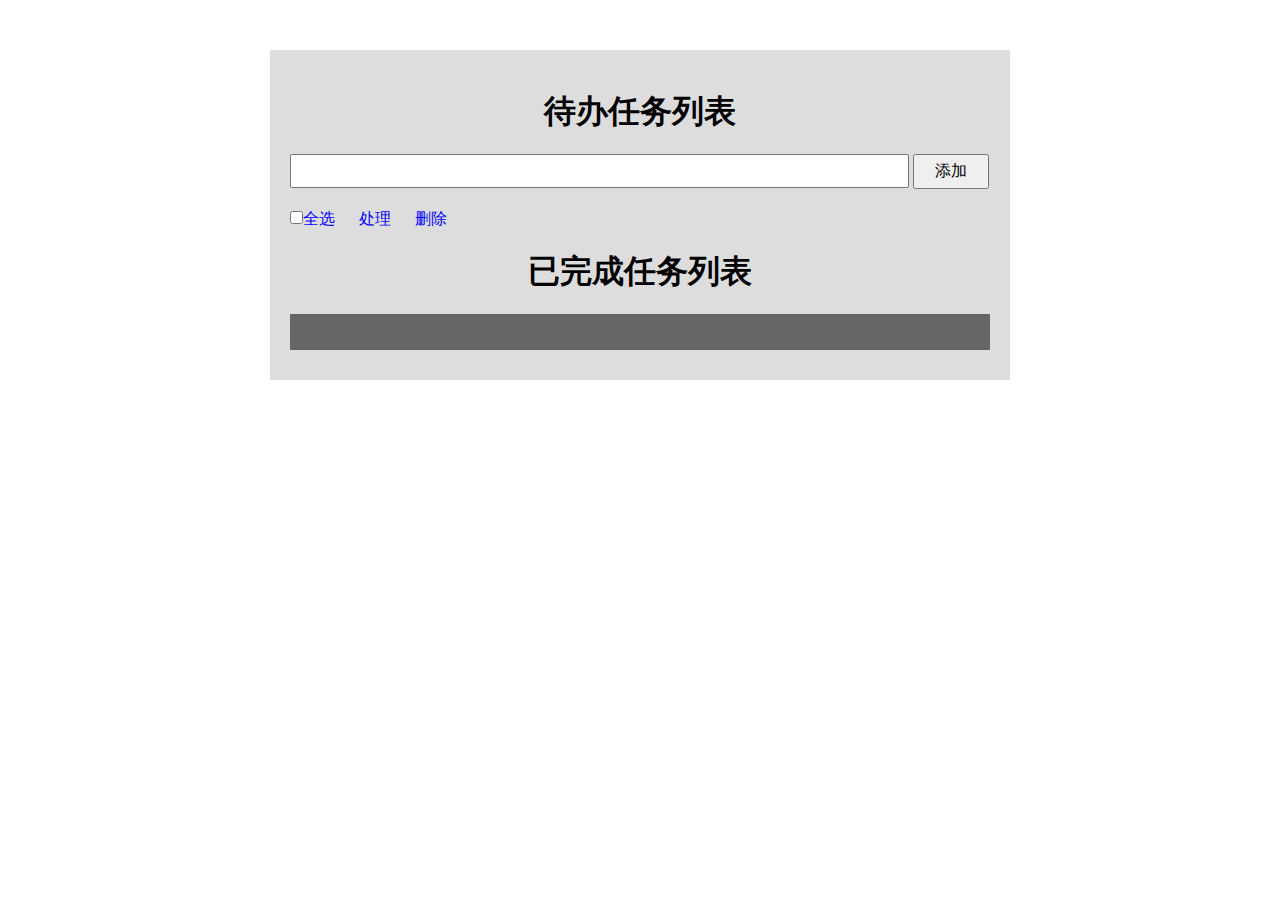
<file: todoList/index.html>
<!DOCTYPE html>
<html lang="en">
<head>
    <meta charset="UTF-8">
    <meta name="viewport" content="width=device-width, initial-scale=1.0">
    <title>Document</title>
    <link rel="stylesheet" href="css/index.css">
</head>
<body>
    <div class="wrap">
        <h1>待办任务列表</h1>
        <div class="iptbox">
            <input type="text" class="ipt">
            <button class="add">添加</button>
        </div>
        <ul class="todolist">
            <!-- <li>
                <input type="checkbox">
                <span class="con">任务1</span>
                <input type="text" class="repIpt">
                <span class="remove">删除</span>
                <span class="edit">编辑</span>
                
            </li>
            <li>
                <input type="checkbox">
                <span class="con">任务2</span>
                <span class="remove">删除</span>
                <span class="edit">编辑</span>
            </li> -->
        </ul>
        <div class="batch">
            <span><input type="checkbox" class="all">全选</span>
            <span class="done">处理</span>
            <span class="removes">删除</span>
        </div>
        <h1>已完成任务列表</h1>
        <ul class="donelist">
            
            <li>任务1</li>
        </ul>
    </div>


    <script src="js/jquery-1.8.3.js"></script>
    <script src="js/index.js"></script>
</body>
</html>
</file>
<file: todoList/css/index.css>
*{
    margin:0;
    padding:0;
    list-style: none;
}

.wrap{
    width:700px;
    margin:50px auto 0;
    background:#ddd;
    padding:20px;
}

.wrap h1{
    text-align: center;
    padding:20px 0;
}

.iptbox .ipt{
    width:619px;
    line-height:30px;
    font-size:16px;
    padding:0 10px;
    box-sizing: border-box;
}
.iptbox .add{
    font-size:16px;
    padding:5px 20px;
}
.todolist{
    padding:10px;
}
.todolist li{
    background-color: #ccc;
    line-height: 40px;
    padding:0 20px;
    margin-bottom:10px;
    font-size:18px;
}
.todolist li .remove{
    float:right;
    margin-left:20px;
    cursor:pointer;
    color:red;
    display:none;
}
.todolist li:hover .remove{
    display:block;
}
.todolist li .edit{
    float:right;
    cursor:pointer;
    color:red;
    display:none;
}
.todolist li:hover .edit{
    display:block;
}
.todolist .repIpt{
    width:400px;
    line-height: 34px;
    font-size:16px;
    padding:0 6px;
}
.batch span{
    margin-right:20px;
    color:blue;
    cursor:pointer;
}
.donelist li{
    line-height:36px;
    background:#666;
    font-size:16px;
    margin-bottom:10px;
    padding:0 20px;
    color:#666;
}
</file>
